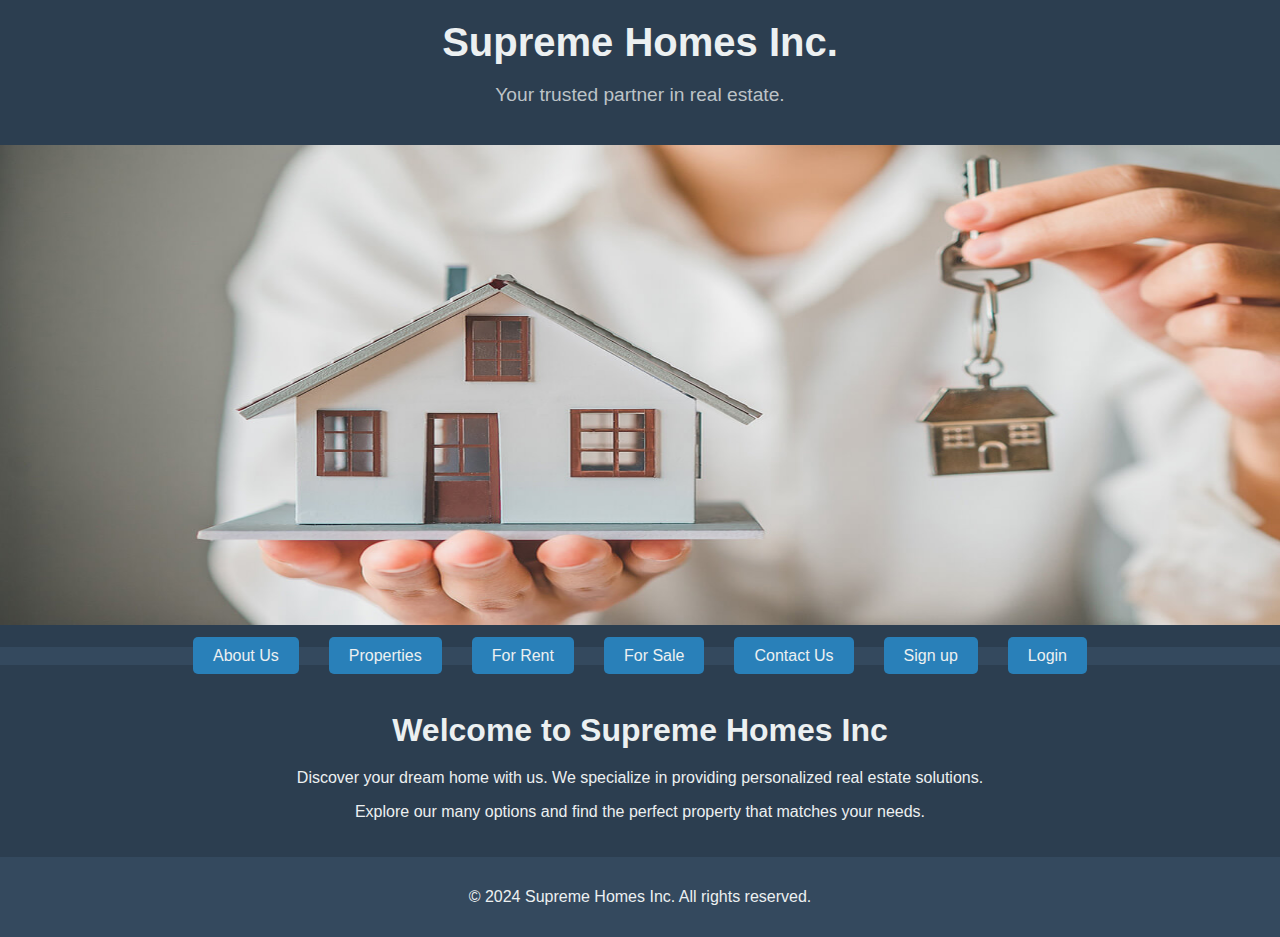
<file: supremehomesinc/index.html>
<!DOCTYPE html>
<html lang="en">
<head>
    <meta charset="UTF-8">
    <meta name="viewport" content="width=device-width, initial-scale=1.0">
    <title>Supreme Homes Inc</title>
    <link rel="stylesheet" href="css/style.css"> 
</head>
<body>
    <header>
        <div class="container">
            <h1>Supreme Homes Inc.</h1>
            <p>Your trusted partner in real estate.</p>
        </div>
    </header>
    <img src="images\building.1.jpg" alt="images\building.1.jpg" width="1590" height="480">
    <br></br>

    <nav>
        <div class="container">
            <ul>
                <li><a href="about.html">About Us</a></li>
                <li><a href="properties.html">Properties</a></li>
                <li><a href="rentals.html">For Rent</a></li>
                <li><a href="sales.html">For Sale</a></li>
                <li><a href="contact.html">Contact Us</a></li>
                <li><a href="signup.html">Sign up</a></li>
                <li><a href="signin.html">Login</a></li>
            </ul>
        </div>
    </nav>

    <main>
        <div class="container">
            <h2>Welcome to Supreme Homes Inc</h2>
            <p>Discover your dream home with us. We specialize in providing personalized real estate solutions.</p>
            <p>Explore our many options and find the perfect property that matches your needs.</p>
        </div>
    </main>

    <footer>
        <div class="container">
            <p>&copy; 2024 Supreme Homes Inc. All rights reserved.</p>
        </div>
    </footer>

</body>
</html>
</file>
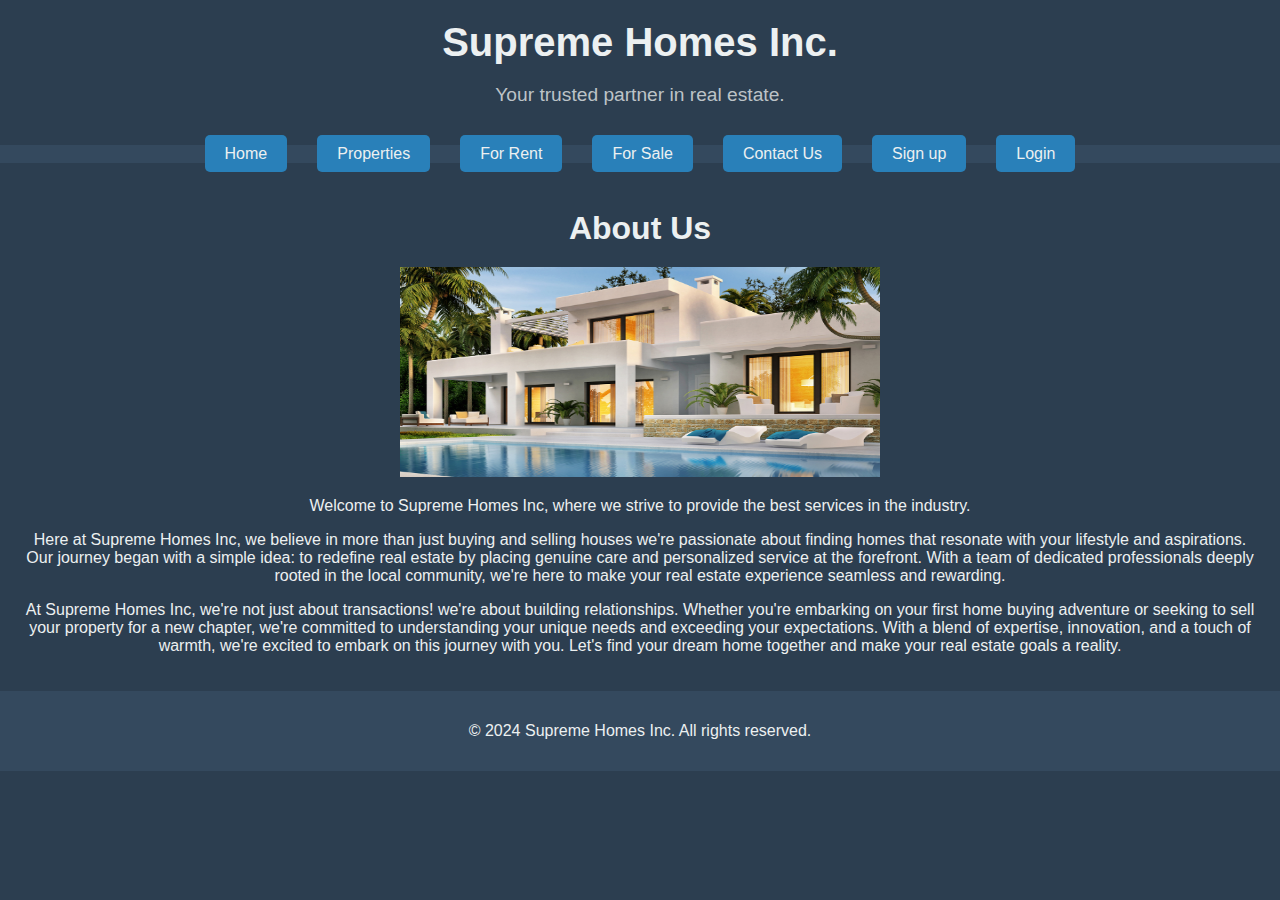
<file: supremehomesinc/about.html>
<!DOCTYPE html>
<html lang="en">
<head>
    <meta charset="UTF-8">
    <meta name="viewport" content="width=device-width, initial-scale=1.0">
    <title>About Us</title>
    <link rel="stylesheet" href="css/style.css">
</head>
<body>
    <header>
        <div class="container">
            <h1>Supreme Homes Inc.</h1>
            <p>Your trusted partner in real estate.</p>
        </div>
    </header>

    <nav>
        <div class="container">
            <ul>
                <li><a href="index.html">Home</a></li>
                <li><a href="properties.html">Properties</a></li>
                <li><a href="rentals.html">For Rent</a></li>
                <li><a href="sales.html">For Sale</a></li>
                <li><a href="contact.html">Contact Us</a></li>
                <li><a href="signup.html">Sign up</a></li>
                <li><a href="signin.html">Login</a></li>
            </ul>
        </div>
    </nav>

    <main>
        <div class="container">
            <h2>About Us</h2>
            <img src="images\building.4.jpg" alt="images\building.5.jpg" width="480" height="210">
            <p>Welcome to Supreme Homes Inc, where we strive to provide the best services in the industry.</p>
            <p>Here at Supreme Homes Inc, we believe in more than just buying and selling houses we're passionate about finding homes that resonate with your lifestyle and aspirations. Our journey began with a simple idea: to redefine real estate by placing genuine care and personalized service at the forefront. With a team of dedicated professionals deeply rooted in the local community, we're here to make your real estate experience seamless and rewarding.</p> 
            <p>At Supreme Homes Inc, we're not just about transactions! we're about building relationships. Whether you're embarking on your first home buying adventure or seeking to sell your property for a new chapter, we're committed to understanding your unique needs and exceeding your expectations. With a blend of expertise, innovation, and a touch of warmth, we're excited to embark on this journey with you. Let's find your dream home together and make your real estate goals a reality.</p>
        </div>
    </main>

    <footer>
        <div class="container">
            <p>&copy; 2024 Supreme Homes Inc. All rights reserved.</p>
        </div>
    </footer>

</body>
</html>
</file>
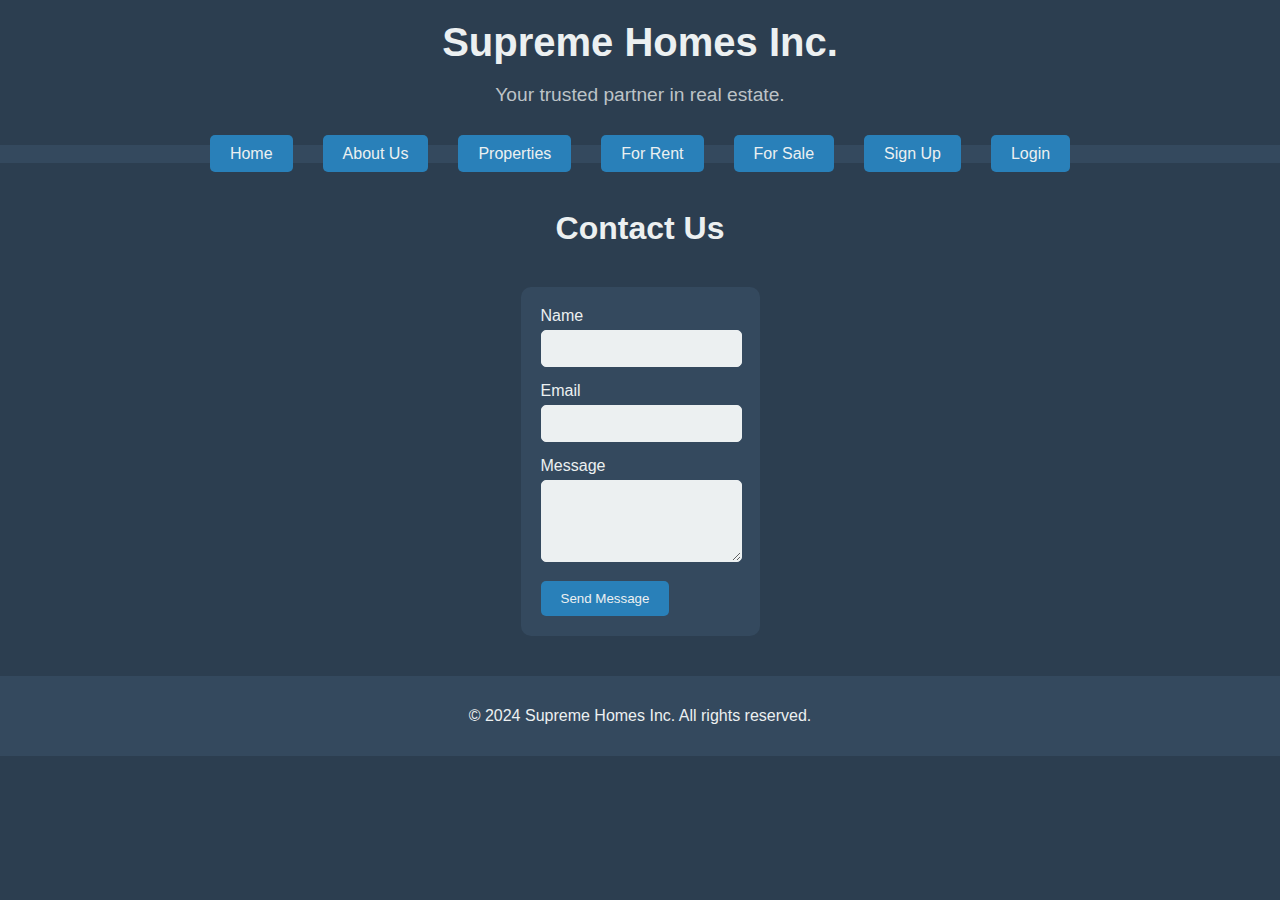
<file: supremehomesinc/contact.html>
<!DOCTYPE html>
<html lang="en">
<head>
    <meta charset="UTF-8">
    <meta name="viewport" content="width=device-width, initial-scale=1.0">
    <title>Contact Us</title>
    <link rel="stylesheet" href="css/style.css">
</head>
<body>
    <header>
        <div class="container">
            <h1>Supreme Homes Inc.</h1>
            <p>Your trusted partner in real estate.</p>
        </div>
    </header>

    <nav>
        <div class="container">
            <ul>
                <li><a href="index.html">Home</a></li>
                <li><a href="about.html">About Us</a></li>
                <li><a href="properties.html">Properties</a></li>
                <li><a href="rentals.html">For Rent</a></li>
                <li><a href="sales.html">For Sale</a></li>
                <li><a href="signup.html">Sign Up</a></li>
                <li><a href="signin.html">Login</a></li>
            </ul>
        </div>
    </nav>

    <main>
        <div class="container">
            <h2>Contact Us</h2>
            <form action="" method="post">
                <div class="form-group">
                    <label for="name">Name</label>
                    <input type="text" id="name" name="name" required>
                </div>
                <div class="form-group">
                    <label for="email">Email</label>
                    <input type="email" id="email" name="email" required>
                </div>
                <div class="form-group">
                    <label for="message">Message</label>
                    <textarea id="message" name="message" rows="4" required></textarea>
                </div>
                <input type="submit" value="Send Message">
            </form>
        </div>
    </main>

    <footer>
        <div class="container">
            <p>&copy; 2024 Supreme Homes Inc. All rights reserved.</p>
        </div>
    </footer>
</body>
</html>
</file>
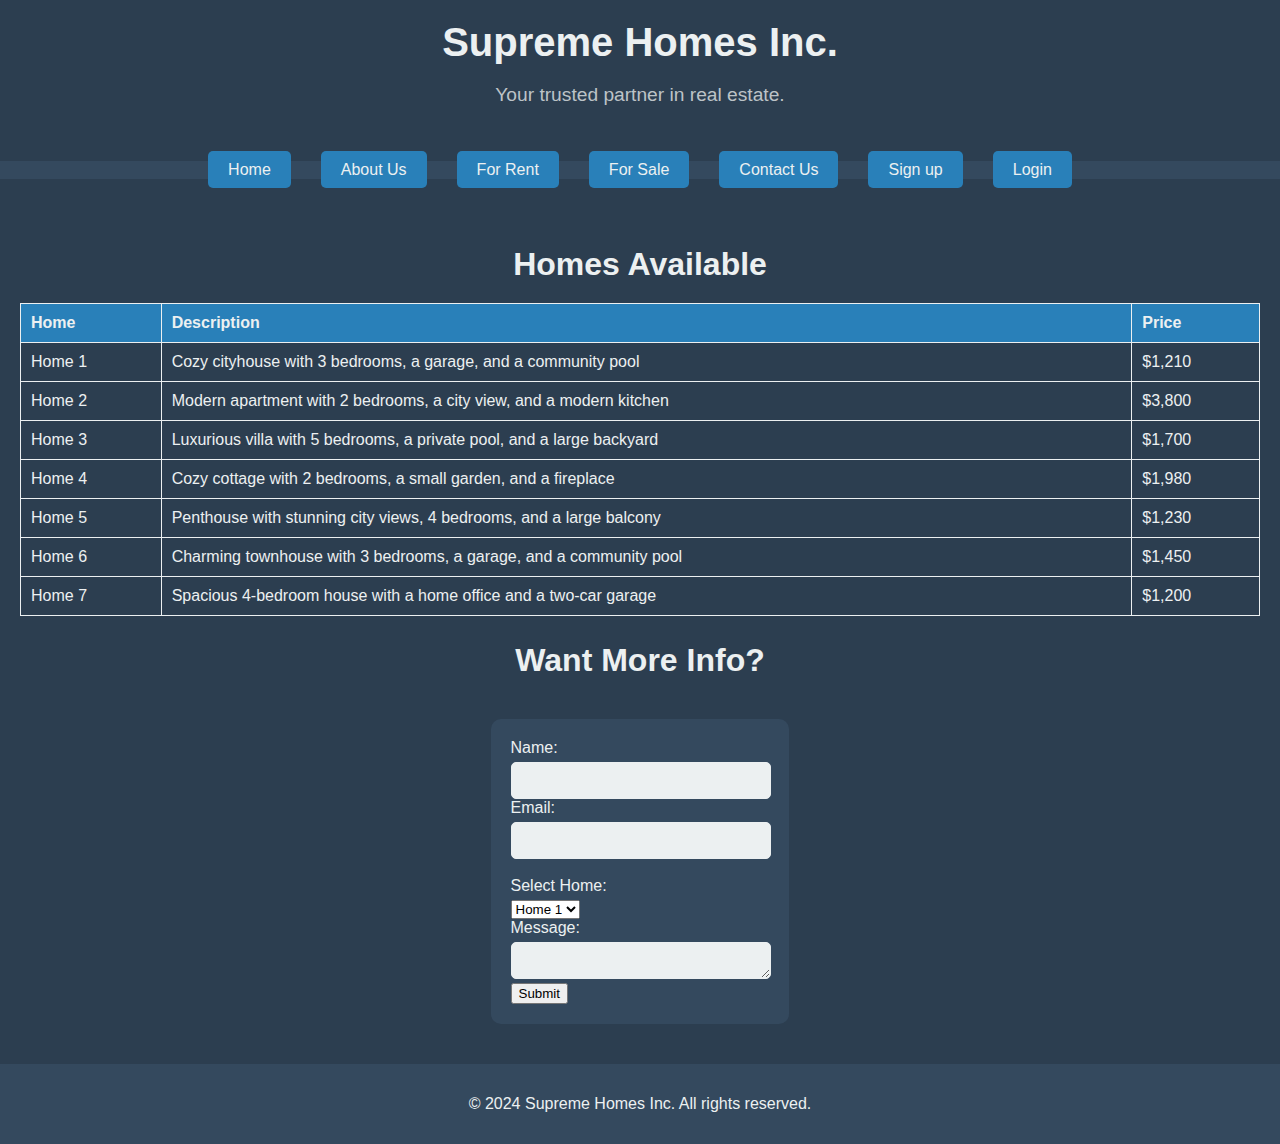
<file: supremehomesinc/properties.html>
<!DOCTYPE html>
<html lang="en">
<head>
    <meta charset="UTF-8">
    <meta name="viewport" content="width=device-width, initial-scale=1.0">
    <title>Properties</title>
    <link rel="stylesheet" href="css/style.css"> 
</head>
<body>
    <header>
        <div class="container">
            <h1>Supreme Homes Inc.</h1>
            <p>Your trusted partner in real estate.</p>
            <br></br>
            <nav>
                <ul>
                <li><a href="index.html">Home</a></li>
                <li><a href="about.html">About Us</a></li>
                <li><a href="rentals.html">For Rent</a></li>
                <li><a href="sales.html">For Sale</a></li>
                <li><a href="contact.html">Contact Us</a></li>
                <li><a href="signup.html">Sign up</a></li>
                <li><a href="signin.html">Login</a></li>
                </ul>
            </nav>
        </div>
    </header>

    <main>
        <section id="products">
            <div class="container">
                <h2>Homes Available</h2>
                <div class="product-table">
                    <table cellpadding="10px" cellspacing="5" border="1">
                        <thead>
                            <tr>
                                <th>Home</th>
                                <th>Description</th>
                                <th>Price</th>
                            </tr>
                        </thead>
                        <tbody>
                            <tr>
                                <td>Home 1</td>
                                <td>Cozy cityhouse with 3 bedrooms, a garage, and a community pool</td>
                                <td>$1,210</td>
                            </tr>
                            <tr>
                                <td>Home 2</td>
                                <td>Modern apartment with 2 bedrooms, a city view, and a modern kitchen</td>
                                <td>$3,800</td>
                            </tr>
                            <tr>
                                <td>Home 3</td>
                                <td>Luxurious villa with 5 bedrooms, a private pool, and a large backyard</td>
                                <td>$1,700</td>
                            </tr>
                            <tr>
                                <td>Home 4</td>
                                <td>Cozy cottage with 2 bedrooms, a small garden, and a fireplace</td>
                                <td>$1,980</td>
                            </tr>
                            <tr>
                                <td>Home 5</td>
                                <td>Penthouse with stunning city views, 4 bedrooms, and a large balcony</td>
                                <td>$1,230</td>
                            </tr>
                            <tr>
                                <td>Home 6</td>
                                <td>Charming townhouse with 3 bedrooms, a garage, and a community pool</td>
                                <td>$1,450</td>
                            </tr>
                            <tr>
                                <td>Home 7</td>
                                <td>Spacious 4-bedroom house with a home office and a two-car garage</td>
                                <td>$1,200</td>
                            </tr>
                        </tbody>
                    </table>
                </div>
            </div>
        </section>

        <section id="form">
            <div class="container">
                <h2>Want More Info?</h2>
                <form action="submit_form.php" method="POST">
                    <label for="name">Name:</label>
                    <input type="text" id="name" name="name" required>


                    <label for="email">Email:</label>
                    <input type="email" id="email" name="email" required>
                    <br></br>

                    <label for="service">Select Home:</label>
                    <select id="service" name="service">
                        <option value="service1">Home 1</option>
                        <option value="service2">Home 2</option>
                        <option value="service3">Home 3</option>
                        <option value="service4">Home 4</option>
                        <option value="service5">Home 5</option>
                        <option value="service6">Home 6</option>
                        <option value="service7">Home 7</option>
                    </select>

                    <label for="message">Message:</label>
                    <textarea id="message" name="message" rows="1" required></textarea>

                    <button type="submit">Submit</button>
                </form>
            </div>
        </section>
    </main>
    <footer>
        <div class="container">
            <p>&copy; 2024 Supreme Homes Inc. All rights reserved.</p>
        </div>
    </footer>
</body>
</html>
</file>
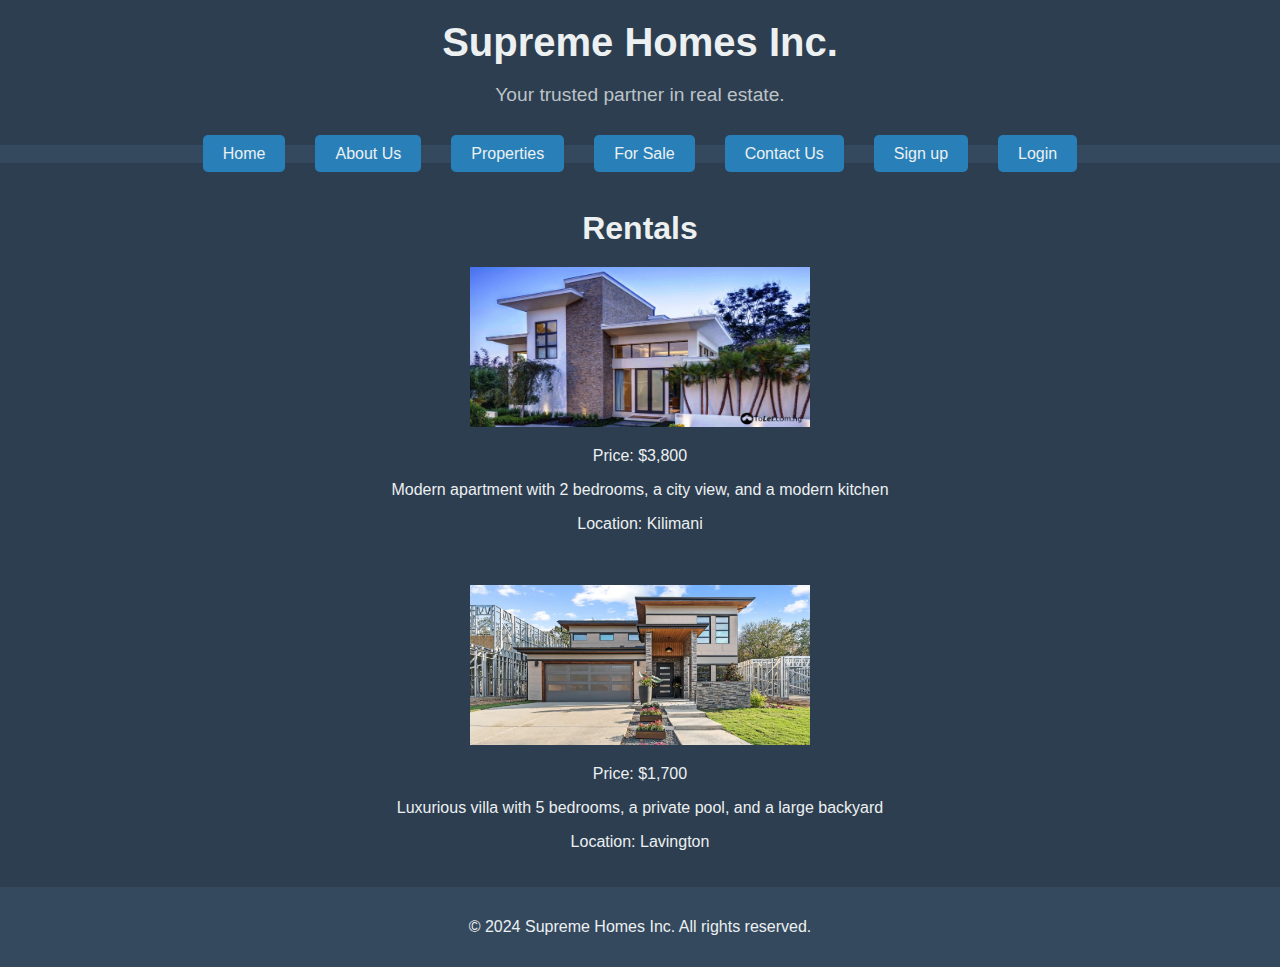
<file: supremehomesinc/rentals.html>
<!DOCTYPE html>
<html lang="en">
<head>
    <meta charset="UTF-8">
    <meta name="viewport" content="width=device-width, initial-scale=1.0">
    <title>Supreme Homes Inc</title>
    <link rel="stylesheet" href="css/style.css">  
</head>
<body>
    <header>
        <div class="container">
            <h1>Supreme Homes Inc.</h1>
            <p>Your trusted partner in real estate.</p>
        </div>
    </header>

    <nav>
        <div class="container">
            <ul>
                <li><a href="index.html">Home</a></li>
                <li><a href="about.html">About Us</a></li>
                <li><a href="properties.html">Properties</a></li>
                <li><a href="sales.html">For Sale</a></li>
                <li><a href="contact.html">Contact Us</a></li>
                <li><a href="signup.html">Sign up</a></li>
                <li><a href="signin.html">Login</a></li>
            </ul>
        </div>
    </nav>

    <main>
        <div class="container">
            <h2>Rentals</h2>
            <img src="images\building.2.jpg" alt="images\building.2.jpg" width="340" height="160">
            <p>Price: $3,800</p>
            <p>Modern apartment with 2 bedrooms, a city view, and a modern kitchen</p>
            <p>Location: Kilimani</p>
        </div>
        <br></br>
        <div class="container">
            <img src="images\building.3.webp" alt="images\building.3.webp" width="340" height="160">
            <p>Price: $1,700</p>
            <p>Luxurious villa with 5 bedrooms, a private pool, and a large backyard</p>
            <p>Location: Lavington</p>
        </div>


    </main>

    <footer>
        <div class="container">
            <p>&copy; 2024 Supreme Homes Inc. All rights reserved.</p>
        </div>
    </footer>

</body>
</html>
</file>
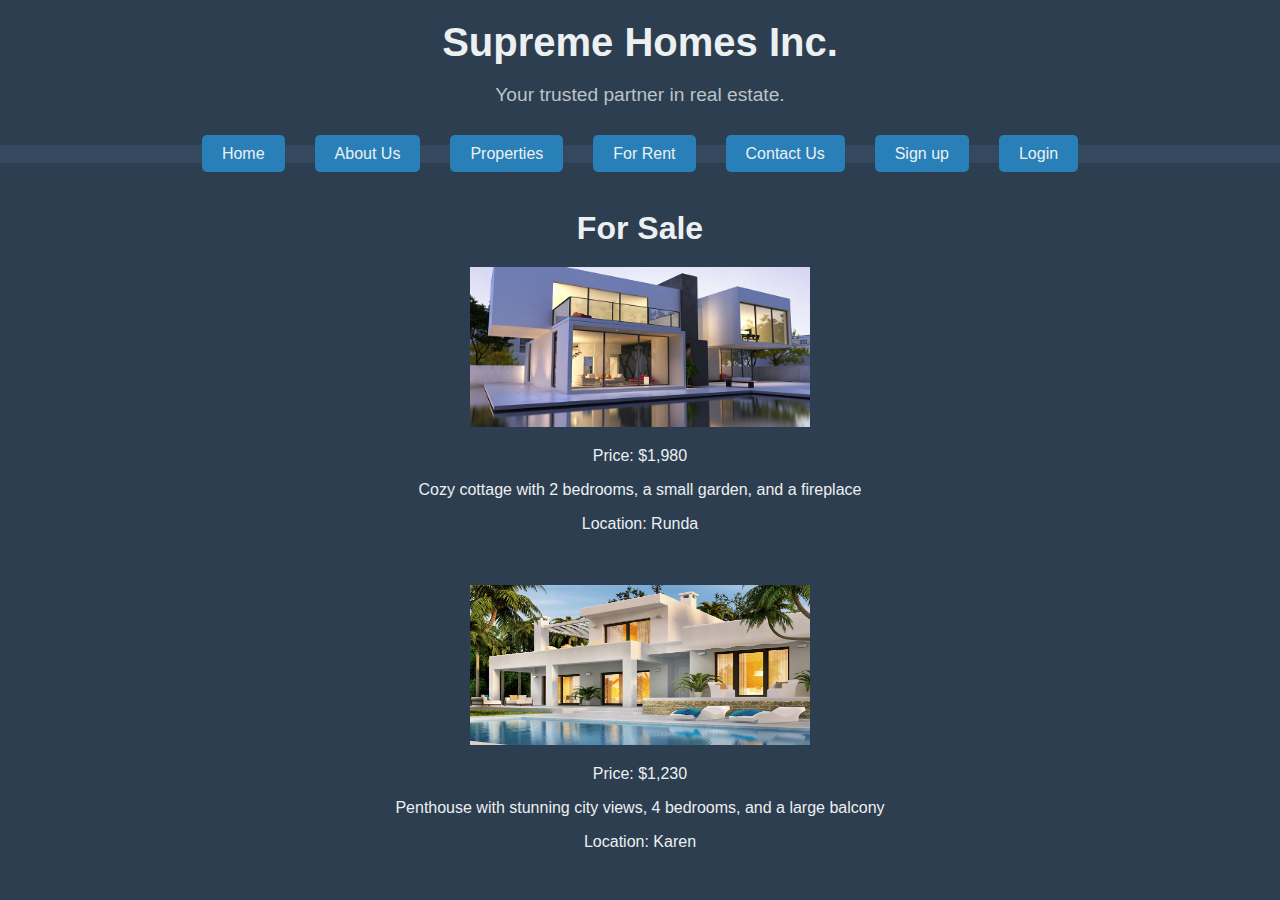
<file: supremehomesinc/sales.html>
<!DOCTYPE html>
<html lang="en">
<head>
    <meta charset="UTF-8">
    <meta name="viewport" content="width=device-width, initial-scale=1.0">
    <title>Supreme Homes Inc</title>
    <link rel="stylesheet" href="css/style.css">
</head>
<body>
    <header>
        <div class="container">
            <h1>Supreme Homes Inc.</h1>
            <p>Your trusted partner in real estate.</p>
        </div>
    </header>

    <nav>
        <div class="container">
            <ul>
                <li><a href="index.html">Home</a></li>
                <li><a href="about.html">About Us</a></li>
                <li><a href="properties.html">Properties</a></li>
                <li><a href="rentals.html">For Rent</a></li>
                <li><a href="contact.html">Contact Us</a></li>
                <li><a href="signup.html">Sign up</a></li>
                <li><a href="signin.html">Login</a></li>
            </ul>
        </div>
    </nav>

    <main>
        <div class="container">
            <h2>For Sale</h2>
            <img src="images\building.5.jpg" alt="images\building.5.jpg" width="340" height="160">
            <p>Price: $1,980</p>
            <p>Cozy cottage with 2 bedrooms, a small garden, and a fireplace</p>
            <p>Location: Runda</p>
        </div>
        <br></br>
        <div class="container">
            <img src="images\building.4.jpg" alt="images\building.4.jpg" width="340" height="160">
            <p>Price: $1,230</p>
            <p>Penthouse with stunning city views, 4 bedrooms, and a large balcony</p>
            <p>Location: Karen</p>
        </div>
        
    </main>
</body>
</html>
</file>
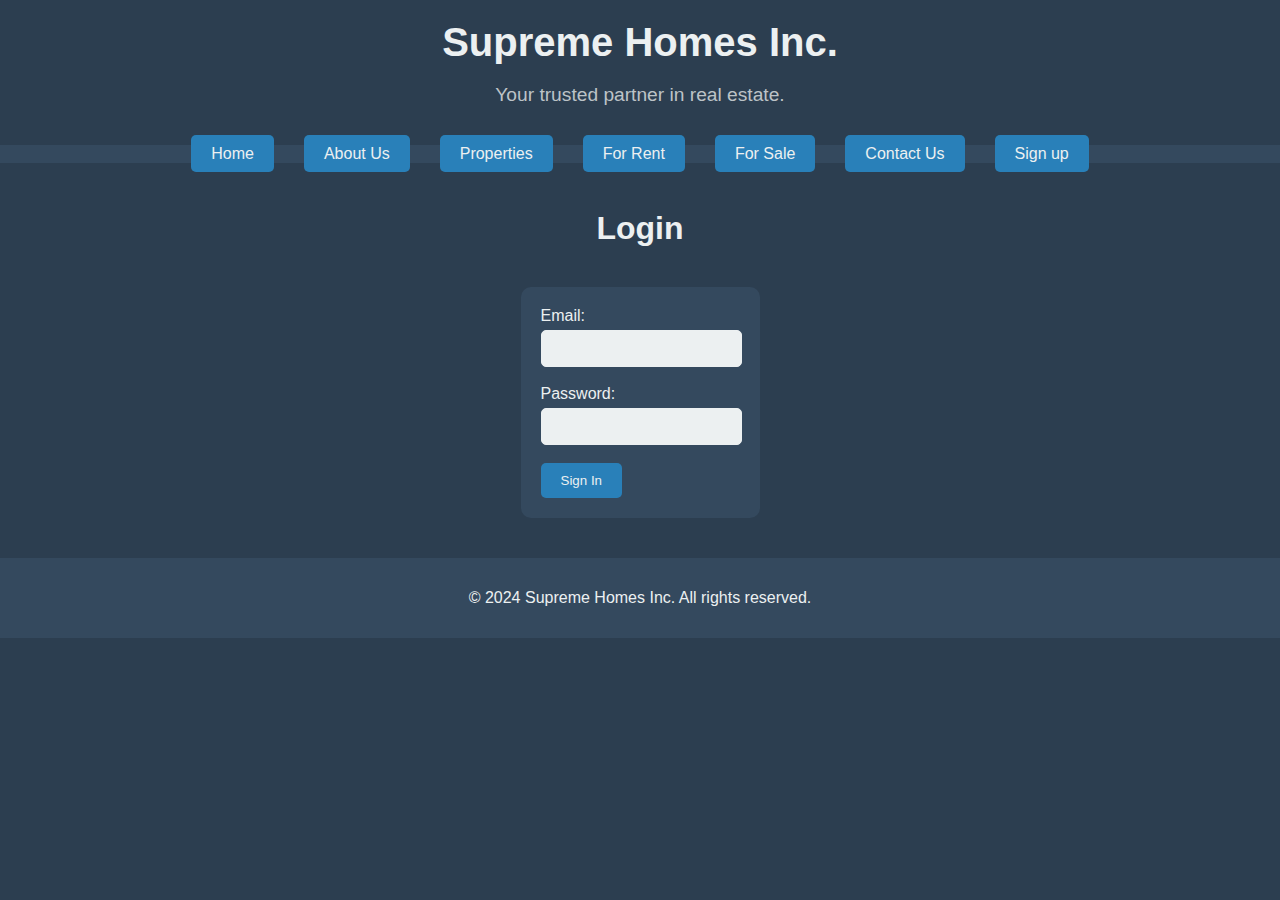
<file: supremehomesinc/signin.html>
<!DOCTYPE html>
<html lang="en">
<head>
    <meta charset="UTF-8">
    <meta name="viewport" content="width=device-width, initial-scale=1.0">
    <title>Login</title>
    <link rel="stylesheet" href="css/style.css">
</head>
<body>
    <header>
        <div class="container">
            <h1>Supreme Homes Inc.</h1>
            <p>Your trusted partner in real estate.</p>
        </div>
    </header>

    <nav>
        <div class="container">
            <ul>
                <li><a href="index.html">Home</a></li>
                <li><a href="about.html">About Us</a></li>
                <li><a href="properties.html">Properties</a></li>
                <li><a href="rentals.html">For Rent</a></li>
                <li><a href="sales.html">For Sale</a></li>
                <li><a href="contact.html">Contact Us</a></li>
                <li><a href="signup.html">Sign up</a></li>
            </ul>
        </div>
    </nav>

    <main>
        <div class="container">
            <h2>Login</h2>
            <form action="login.php" method="post">
                <label for="email">Email:</label>
                <input type="email" id="email" name="email" required>
                <br><br>
                <label for="password">Password:</label>
                <input type="password" id="password" name="password" required>
                <br><br>
                <input type="submit" value="Sign In">
            </form>
        </div>
    </main>

    <footer>
        <div class="container">
            <p>&copy; 2024 Supreme Homes Inc. All rights reserved.</p>
        </div>
    </footer>

</body>
</html>
</file>
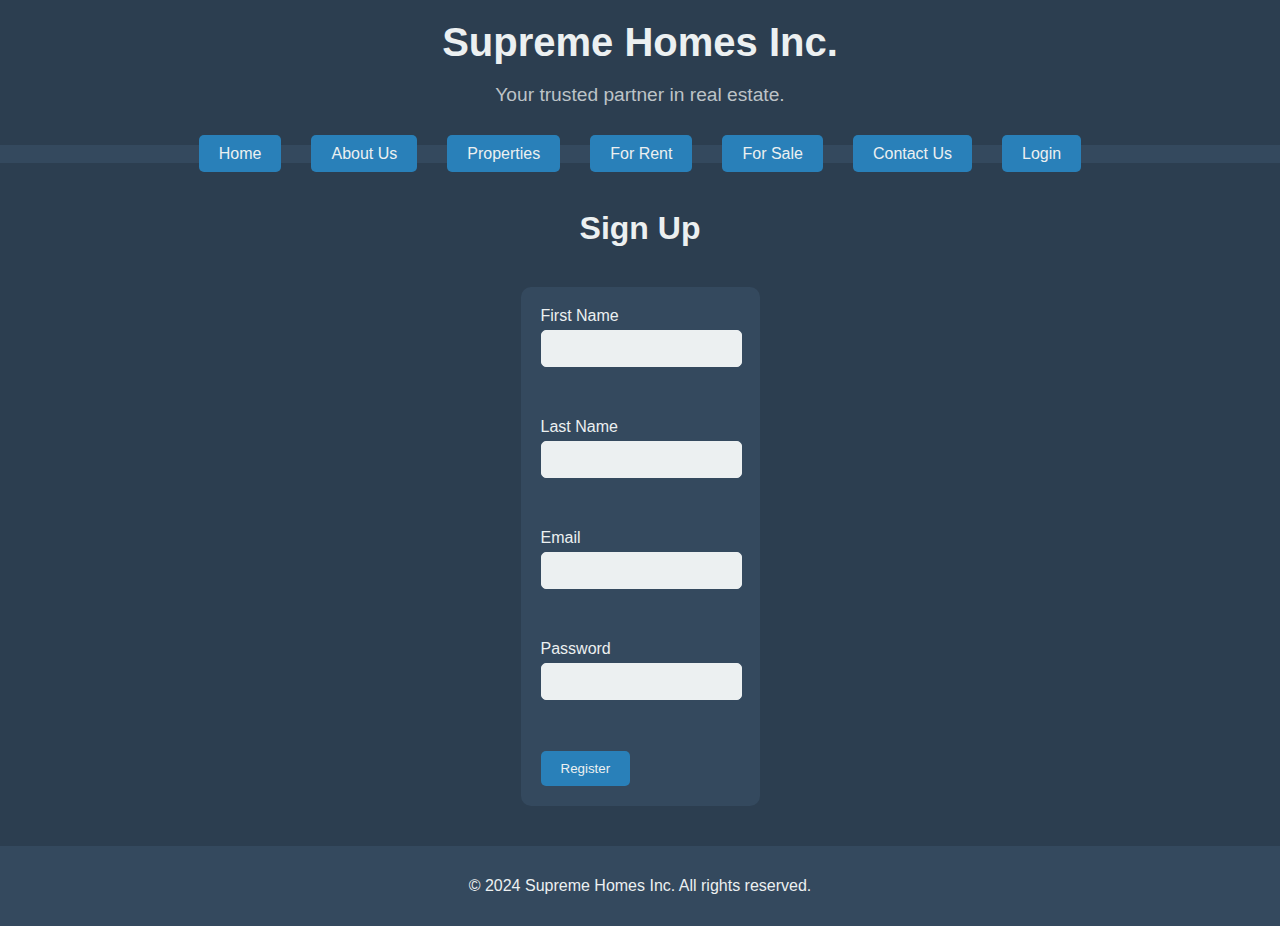
<file: supremehomesinc/signup.html>
<!DOCTYPE html>
<html lang="en">
<head>
    <meta charset="UTF-8">
    <meta name="viewport" content="width=device-width, initial-scale=1.0">
    <title>Sign Up</title>
    <link rel="stylesheet" href="css/style.css">   
</head>
<body>
    <header>
        <div class="container">
            <h1>Supreme Homes Inc.</h1>
            <p>Your trusted partner in real estate.</p>
        </div>
    </header>

    <nav>
        <div class="container">
            <ul>
                <li><a href="index.html">Home</a></li>
                <li><a href="about.html">About Us</a></li>
                <li><a href="properties.html">Properties</a></li>
                <li><a href="rentals.html">For Rent</a></li>
                <li><a href="sales.html">For Sale</a></li>
                <li><a href="contact.html">Contact Us</a></li>
                <li><a href="signin.html">Login</a></li>
            </ul>
        </div>
    </nav>

    <main>
        <div class="container">
            <h2>Sign Up</h2>
           <form action="register.php" method="post">
            <div class="form-group">
                <label for="firstname">First Name</label>
                <input type="text" id="firstname" name="firstname" required>
            </div>
            <br></br>
            <div class="form-group">
                <label for="lastname">Last Name</label>
                <input type="text" id="lastname" name="lastname" required>
            </div>
            <br></br>
            <div class="form-group">
                <label for="email">Email</label>
                <input type="email" id="email" name="email" required>
            </div>
            <br></br>
            <div class="form-group">
                <label for="password">Password</label>
                <input type="password" id="password" name="password" required>
            </div>
            <br></br>
            <input type="submit" value="Register">
        </form>

        </div>
    </main>

    <footer>
        <div class="container">
            <p>&copy; 2024 Supreme Homes Inc. All rights reserved.</p>
        </div>
    </footer>

</body>
</html>
</file>
<file: supremehomesinc/css/style.css>
body {
    background-color: #2c3e50; 
    color: #ecf0f1; 
    font-family: Arial, sans-serif;
    margin: 0;
    padding: 0;
}

header {
    text-align: center;
    padding: 20px 0;
}

header h1 {
    font-size: 2.5em;
    margin: 0;
    color: #ecf0f1;
}

header p {
    font-size: 1.2em;
    color: #bdc3c7;
}

nav {
    background-color: #34495e;
}

nav ul {
    list-style: none;
    padding: 0;
    margin: 0;
    display: flex;
    justify-content: center;
}

nav ul li {
    margin: 0 15px;
}

nav ul li a {
    text-decoration: none;
    color: #ecf0f1;
    padding: 10px 20px;
    background-color: #2980b9;
    border-radius: 5px;
    transition: background-color 0.3s;
}

nav ul li a:hover {
    background-color: #3498db;
}

main {
    padding: 20px;
    text-align: center;
}

main h2 {
    font-size: 2em;
    margin-bottom: 20px;
}

table {
    width: 100%;
    border-collapse: collapse;
    margin-bottom: 20px;
}

table, th, td {
    border: 1px solid #ecf0f1;
}

th, td {
    padding: 10px;
    text-align: left;
}

th {
    background-color: #2980b9;
    color: #ecf0f1;
}

form {
    display: inline-block;
    text-align: left;
    margin: 20px auto;
    background-color: #34495e;
    padding: 20px;
    border-radius: 10px;
}

.form-group {
    margin-bottom: 15px;
}

label {
    display: block;
    margin-bottom: 5px;
    color: #ecf0f1;
}

input[type="text"], input[type="email"], input[type="password"], textarea {
    width: calc(100% - 20px);
    padding: 10px;
    border: 1px solid #ecf0f1;
    border-radius: 5px;
    background-color: #ecf0f1;
}

input[type="submit"] {
    background-color: #2980b9;
    color: #ecf0f1;
    border: none;
    padding: 10px 20px;
    border-radius: 5px;
    cursor: pointer;
    transition: background-color 0.3s;
}

input[type="submit"]:hover {
    background-color: #3498db;
}

footer {
    background-color: #34495e; /* Footer background color */
    color: #ecf0f1; /* Footer text color */
    text-align: center;
    padding: 15px 0;
    width: 100%;
    position: relative;
    bottom: 0;
}
</file>
